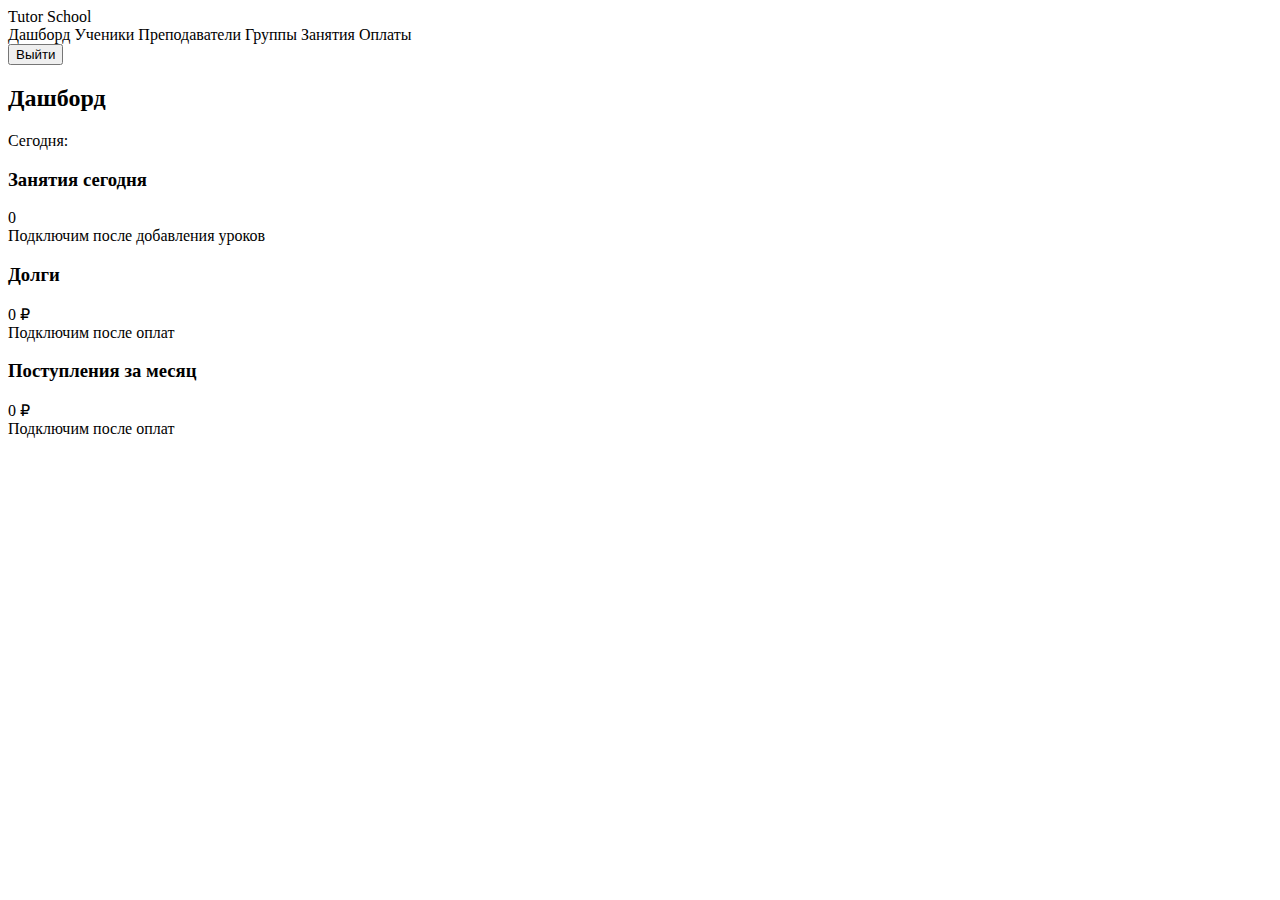
<file: src/main/resources/templates/admin/index.html>
<!doctype html>
<html lang="ru" xmlns:th="http://www.thymeleaf.org">
<head>
    <meta charset="UTF-8"/>
    <meta name="viewport" content="width=device-width, initial-scale=1.0"/>
    <title>Админка — Главная</title>
    <link rel="stylesheet" th:href="@{/css/app.css}">
</head>
<body>

<div class="layout">
    <aside class="sidebar">
        <div class="brand">Tutor School</div>

        <nav class="menu">
            <a class="active" th:href="@{/admin}">Дашборд</a>
            <a th:href="@{/admin/students}">Ученики</a>
            <a th:href="@{/admin/teachers}">Преподаватели</a>
            <a th:href="@{/admin/groups}">Группы</a>
            <a th:href="@{/admin/lessons}">Занятия</a>
            <a th:href="@{/admin/payments}">Оплаты</a>
        </nav>

        <form th:action="@{/logout}" method="post" style="margin-top:auto;">
            <button class="ghost" type="submit">Выйти</button>
        </form>
    </aside>

    <main class="content">
        <div class="topbar">
            <h2>Дашборд</h2>
            <div class="muted">Сегодня: <span th:text="${today}"></span></div>
        </div>

        <div class="grid">
            <div class="panel">
                <h3>Занятия сегодня</h3>
                <div class="big">0</div>
                <div class="muted">Подключим после добавления уроков</div>
            </div>

            <div class="panel">
                <h3>Долги</h3>
                <div class="big">0 ₽</div>
                <div class="muted">Подключим после оплат</div>
            </div>

            <div class="panel">
                <h3>Поступления за месяц</h3>
                <div class="big">0 ₽</div>
                <div class="muted">Подключим после оплат</div>
            </div>
        </div>
    </main>
</div>

</body>
</html>
</file>
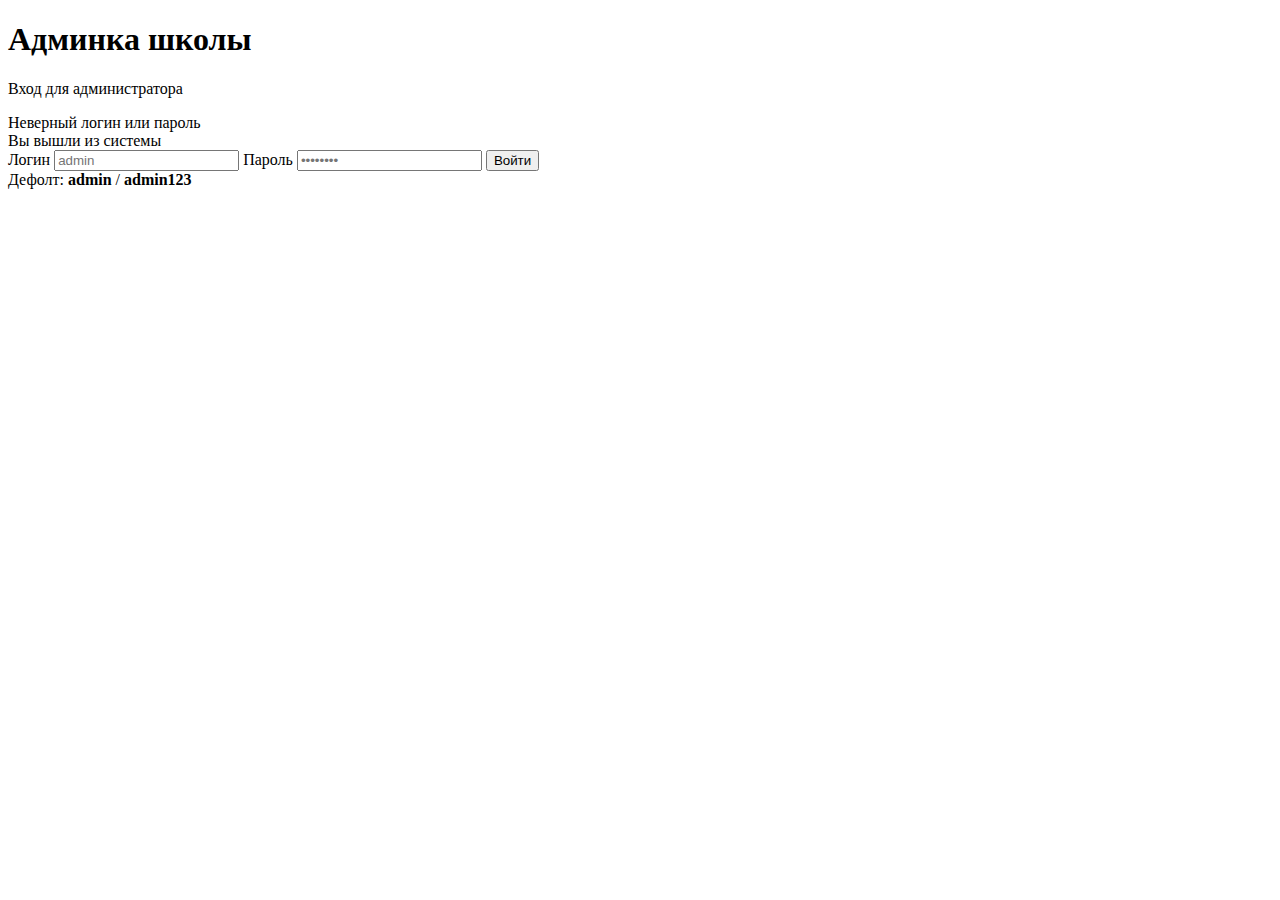
<file: src/main/resources/templates/login.html>
<!doctype html>
<html lang="ru" xmlns:th="http://www.thymeleaf.org">
<head>
    <meta charset="UTF-8"/>
    <meta name="viewport" content="width=device-width, initial-scale=1.0"/>
    <title>Вход — Админка</title>
    <link rel="stylesheet" th:href="@{/css/app.css}">
</head>
<body class="bg">

<div class="card">
    <h1>Админка школы</h1>
    <p class="muted">Вход для администратора</p>

    <div th:if="${param.error}" class="alert alert-danger">
        Неверный логин или пароль
    </div>
    <div th:if="${param.logout}" class="alert alert-ok">
        Вы вышли из системы
    </div>

    <form method="post" th:action="@{/login}">
        <label>Логин</label>
        <input name="username" type="text" placeholder="admin" required>

        <label>Пароль</label>
        <input name="password" type="password" placeholder="••••••••" required>

        <button type="submit">Войти</button>
    </form>

    <div class="hint">
        Дефолт: <b>admin</b> / <b>admin123</b>
    </div>
</div>

</body>
</html>
</file>
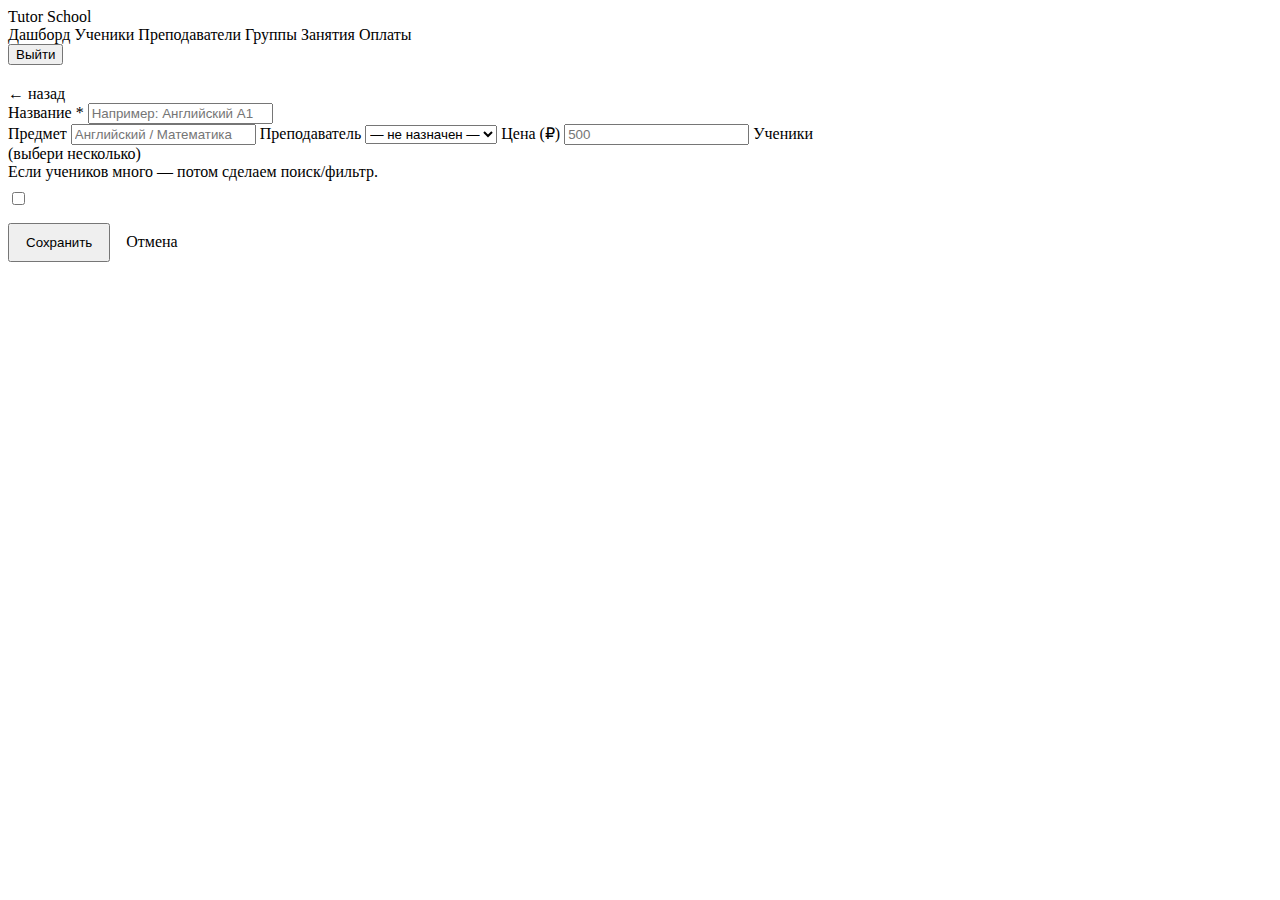
<file: src/main/resources/templates/admin/groups/form.html>
<!doctype html>
<html lang="ru" xmlns:th="http://www.thymeleaf.org">
<head>
    <meta charset="UTF-8"/>
    <meta name="viewport" content="width=device-width, initial-scale=1.0"/>
    <title th:text="${mode == 'create' ? 'Добавить группу' : 'Редактировать группу'}"></title>
    <link rel="stylesheet" th:href="@{/css/app.css}">
</head>
<body>

<div class="layout">
    <aside class="sidebar">
        <div class="brand">Tutor School</div>

        <nav class="menu">
            <a th:href="@{/admin}">Дашборд</a>
            <a th:href="@{/admin/students}">Ученики</a>
            <a th:href="@{/admin/teachers}">Преподаватели</a>
            <a class="active" th:href="@{/admin/groups}">Группы</a>
            <a th:href="@{/admin/lessons}">Занятия</a>
            <a th:href="@{/admin/payments}">Оплаты</a>
        </nav>

        <form th:action="@{/logout}" method="post" style="margin-top:auto;">
            <button class="ghost" type="submit">Выйти</button>
        </form>
    </aside>

    <main class="content">
        <div class="topbar">
            <h2 th:text="${mode == 'create' ? 'Добавить группу' : 'Редактировать группу'}"></h2>
            <a class="muted" th:href="@{/admin/groups}">← назад</a>
        </div>

        <div class="panel" style="max-width:820px;">
            <form th:object="${form}"
                  th:action="${mode == 'create'} ? @{/admin/groups/new} : @{/admin/groups/{id}/edit(id=${groupId})}"
                  method="post">

                <label>Название *</label>
                <input th:field="*{name}" placeholder="Например: Английский A1" required>
                <div class="field-error" th:if="${#fields.hasErrors('name')}" th:errors="*{name}"></div>

                <label>Предмет</label>
                <input th:field="*{subject}" placeholder="Английский / Математика">

                <label>Преподаватель</label>
                <select th:field="*{teacherId}">
                    <option value="">— не назначен —</option>
                    <option th:each="t : ${teachers}" th:value="${t.id}" th:text="${t.fullName}"></option>
                </select>

                <label>Цена (₽)</label>
                <input th:field="*{priceRub}" type="number" min="0" placeholder="500">

                <label>Ученики (выбери несколько)</label>
                <div class="panel" style= "border-radius:12px;">
                    <div class="muted" style="margin-bottom:8px;">Если учеников много — потом сделаем поиск/фильтр.</div>

                    <div class="checkgrid">
                        <label th:each="s : ${students}" class="checkitem">
                            <input type="checkbox"
                                   th:name="studentIds"
                                   th:value="${s.id}"
                                   th:checked="${form.studentIds != null and form.studentIds.contains(s.id)}">
                            <span th:text="${s.fullName}"></span>
                        </label>
                    </div>
                </div>

                <div class="row" style="margin-top:14px;">
                    <button type="submit" style="width:auto; padding:10px 16px;">Сохранить</button>
                    <a class="muted" th:href="@{/admin/groups}" style="margin-left:12px;">Отмена</a>
                </div>

            </form>
        </div>
    </main>
</div>

</body>
</html>
</file>
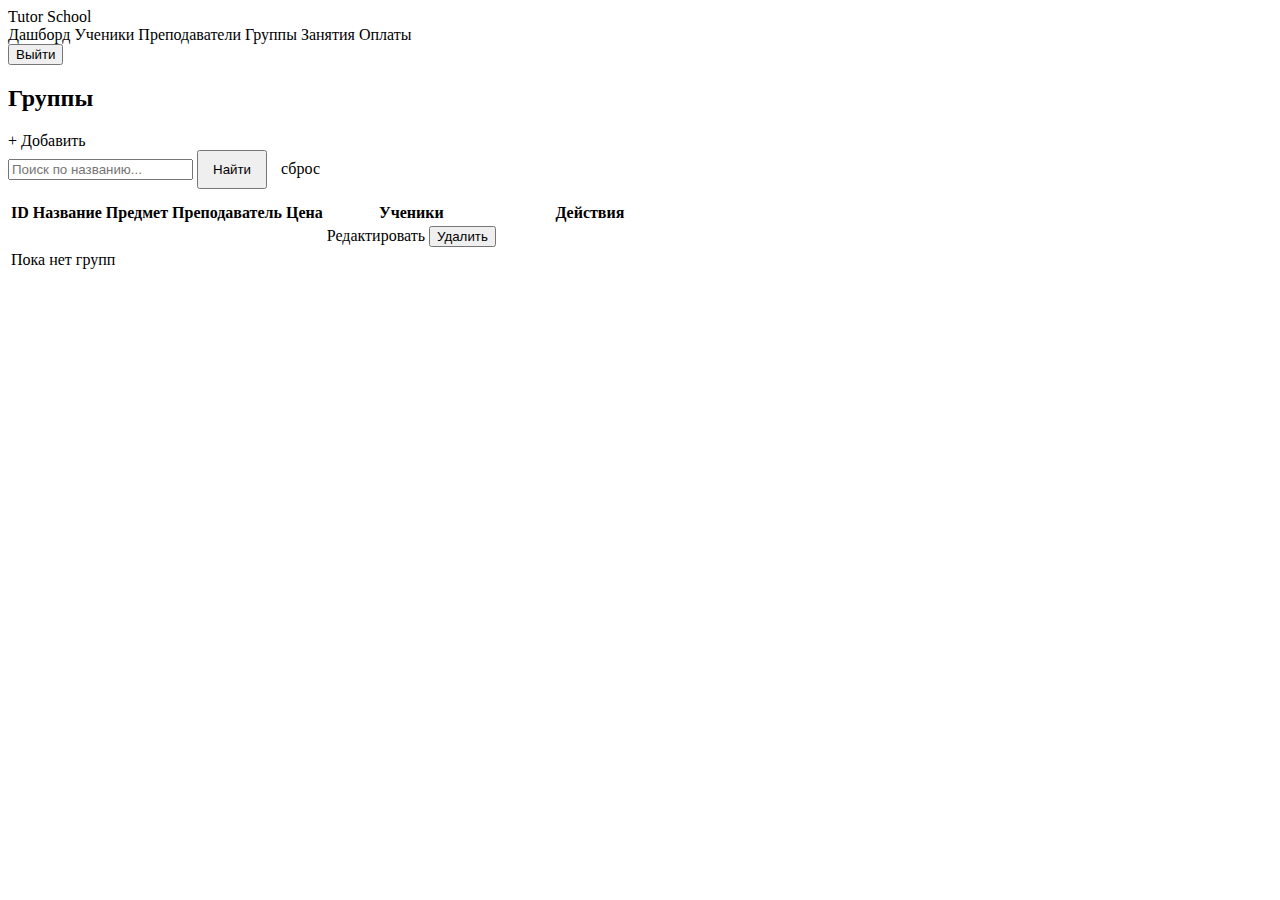
<file: src/main/resources/templates/admin/groups/list.html>
<!doctype html>
<html lang="ru" xmlns:th="http://www.thymeleaf.org">
<head>
    <meta charset="UTF-8"/>
    <meta name="viewport" content="width=device-width, initial-scale=1.0"/>
    <title>Группы</title>
    <link rel="stylesheet" th:href="@{/css/app.css}">
</head>
<body>

<div class="layout">
    <aside class="sidebar">
        <div class="brand">Tutor School</div>

        <nav class="menu">
            <a th:href="@{/admin}">Дашборд</a>
            <a th:href="@{/admin/students}">Ученики</a>
            <a th:href="@{/admin/teachers}">Преподаватели</a>
            <a class="active" th:href="@{/admin/groups}">Группы</a>
            <a th:href="@{/admin/lessons}">Занятия</a>
            <a th:href="@{/admin/payments}">Оплаты</a>
        </nav>

        <form th:action="@{/logout}" method="post" style="margin-top:auto;">
            <button class="ghost" type="submit">Выйти</button>
        </form>
    </aside>

    <main class="content">
        <div class="topbar">
            <h2>Группы</h2>
            <a class="linkbtn" th:href="@{/admin/groups/new}">+ Добавить</a>
        </div>

        <form method="get" th:action="@{/admin/groups}" class="row" style="margin-bottom:12px;">
            <input name="q" th:value="${q}" placeholder="Поиск по названию..." style="max-width:320px;">
            <button type="submit" style="width:auto; padding:10px 14px;">Найти</button>
            <a class="muted" th:href="@{/admin/groups}" style="margin-left:10px;">сброс</a>
        </form>

        <div class="panel">
            <table class="table">
                <thead>
                <tr>
                    <th>ID</th>
                    <th>Название</th>
                    <th>Предмет</th>
                    <th>Преподаватель</th>
                    <th>Цена</th>
                    <th>Ученики</th>
                    <th style="width:180px;">Действия</th>
                </tr>
                </thead>
                <tbody>
                <tr th:each="g : ${groups}">
                    <td th:text="${g.id}"></td>
                    <td th:text="${g.name}"></td>
                    <td th:text="${g.subject}"></td>
                    <td th:text="${g.teacher != null ? g.teacher.getFullName() : '-'}"></td>
                    <td th:text="${#lists.size(g.students)}"></td>
                    <td class="actions">
                        <a th:href="@{/admin/groups/{id}/edit(id=${g.id})}">Редактировать</a>

                        <form th:action="@{/admin/groups/{id}/delete(id=${g.id})}" method="post" style="display:inline;">
                            <button type="submit" class="danger" onclick="return confirm('Удалить группу?')">Удалить</button>
                        </form>
                    </td>
                </tr>

                <tr th:if="${#lists.isEmpty(groups)}">
                    <td colspan="7" class="muted">Пока нет групп</td>
                </tr>
                </tbody>
            </table>
        </div>
    </main>
</div>

</body>
</html>
</file>
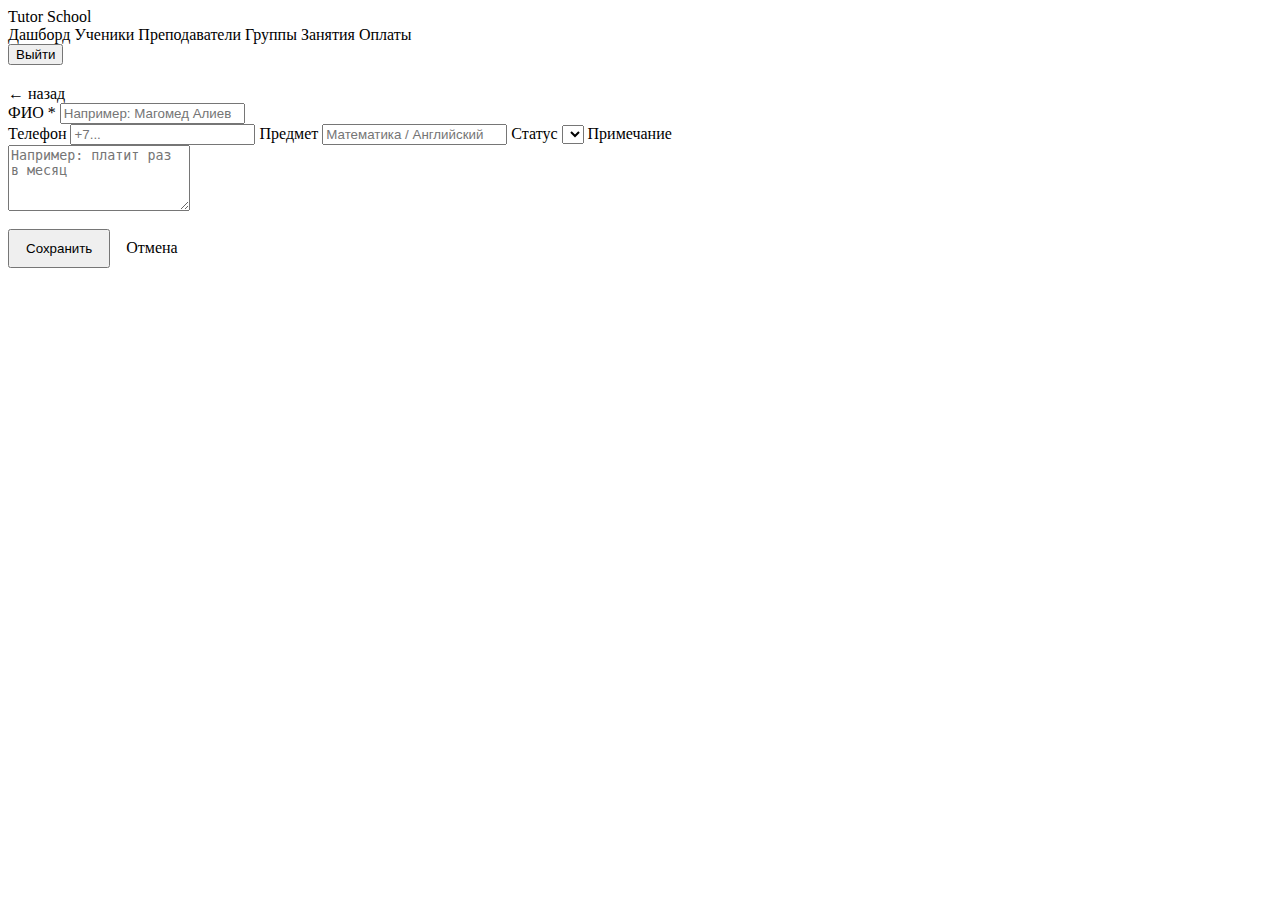
<file: src/main/resources/templates/admin/students/form.html>
<!doctype html>
<html lang="ru" xmlns:th="http://www.thymeleaf.org">
<head>
    <meta charset="UTF-8"/>
    <meta name="viewport" content="width=device-width, initial-scale=1.0"/>
    <title th:text="${mode == 'create' ? 'Добавить ученика' : 'Редактировать ученика'}"></title>
    <link rel="stylesheet" th:href="@{/css/app.css}">
</head>
<body>

<div class="layout">
    <aside class="sidebar">
        <div class="brand">Tutor School</div>

        <nav class="menu">
            <a th:href="@{/admin}">Дашборд</a>
            <a class="active" th:href="@{/admin/students}">Ученики</a>
            <a th:href="@{/admin/teachers}">Преподаватели</a>
            <a th:href="@{/admin/groups}">Группы</a>
            <a th:href="@{/admin/lessons}">Занятия</a>
            <a th:href="@{/admin/payments}">Оплаты</a>
        </nav>

        <form th:action="@{/logout}" method="post" style="margin-top:auto;">
            <button class="ghost" type="submit">Выйти</button>
        </form>
    </aside>

    <main class="content">
        <div class="topbar">
            <h2 th:text="${mode == 'create' ? 'Добавить ученика' : 'Редактировать ученика'}"></h2>
            <a class="muted" th:href="@{/admin/students}">← назад</a>
        </div>

        <div class="panel" style="max-width:680px;">
            <form th:object="${student}"
                  th:action="${mode == 'create'} ? @{/admin/students/new} : @{/admin/students/{id}/edit(id=${student.id})}"
                  method="post">

                <label>ФИО *</label>
                <input th:field="*{fullName}" placeholder="Например: Магомед Алиев" required>
                <div class="field-error" th:if="${#fields.hasErrors('fullName')}" th:errors="*{fullName}"></div>

                <label>Телефон</label>
                <input th:field="*{phone}" placeholder="+7...">

                <label>Предмет</label>
                <input th:field="*{subject}" placeholder="Математика / Английский">

                <label>Статус</label>
                <select th:field="*{status}">
                    <option th:each="st : ${statuses}" th:value="${st}" th:text="${st}"></option>
                </select>

                <label>Примечание</label>
                <textarea th:field="*{note}" rows="4" placeholder="Например: платит раз в месяц"></textarea>

                <div class="row" style="margin-top:14px;">
                    <button type="submit" style="width:auto; padding:10px 16px;">
                        Сохранить
                    </button>
                    <a class="muted" th:href="@{/admin/students}" style="margin-left:12px;">Отмена</a>
                </div>
            </form>
        </div>
    </main>
</div>

</body>
</html>
</file>
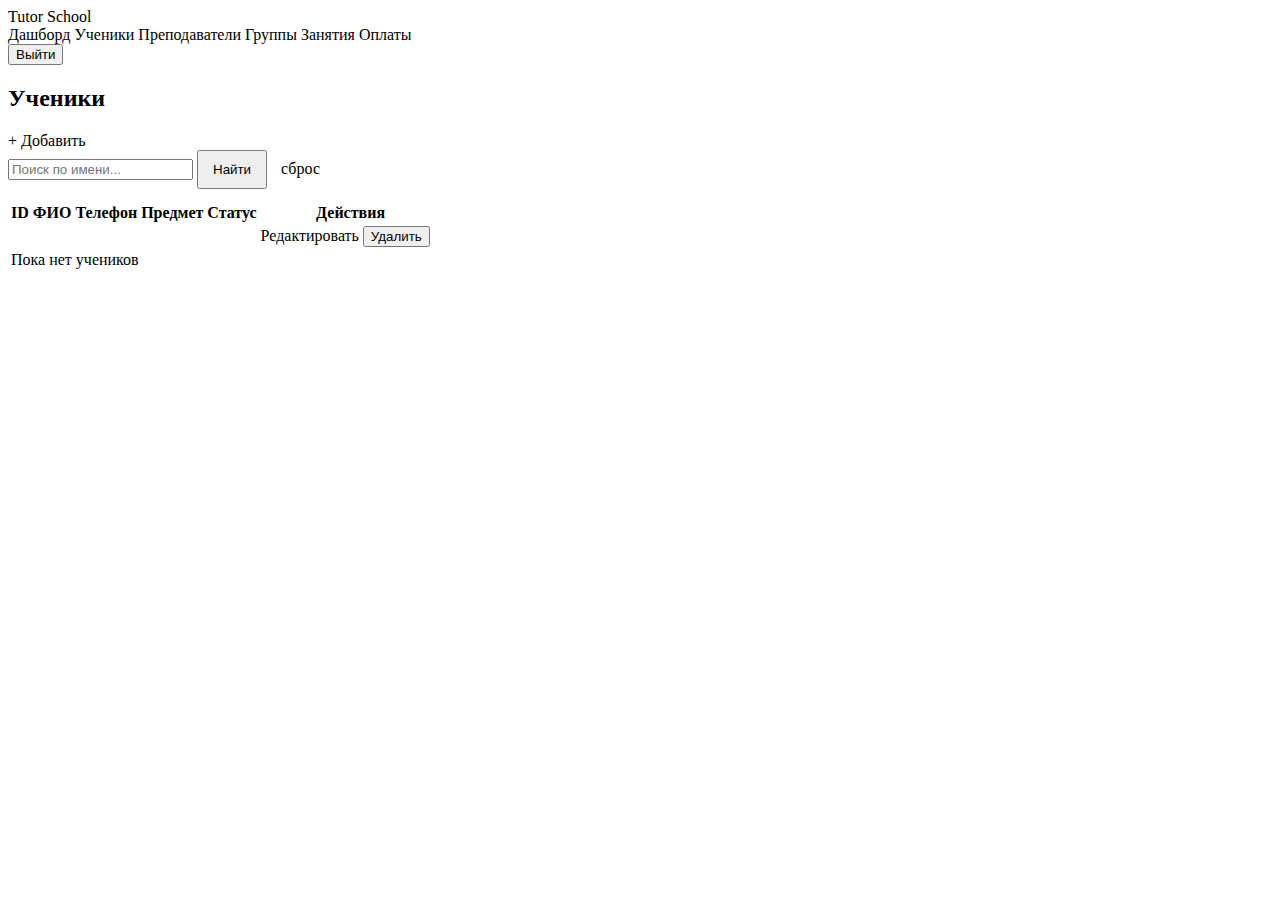
<file: src/main/resources/templates/admin/students/list.html>
<!doctype html>
<html lang="ru" xmlns:th="http://www.thymeleaf.org">
<head>
    <meta charset="UTF-8"/>
    <meta name="viewport" content="width=device-width, initial-scale=1.0"/>
    <title>Ученики</title>
    <link rel="stylesheet" th:href="@{/css/app.css}">
</head>
<body>

<div class="layout">
    <aside class="sidebar">
        <div class="brand">Tutor School</div>

        <nav class="menu">
            <a th:href="@{/admin}">Дашборд</a>
            <a class="active" th:href="@{/admin/students}">Ученики</a>
            <a th:href="@{/admin/teachers}">Преподаватели</a>
            <a th:href="@{/admin/groups}">Группы</a>
            <a th:href="@{/admin/lessons}">Занятия</a>
            <a th:href="@{/admin/payments}">Оплаты</a>
        </nav>

        <form th:action="@{/logout}" method="post" style="margin-top:auto;">
            <button class="ghost" type="submit">Выйти</button>
        </form>
    </aside>

    <main class="content">
        <div class="topbar">
            <h2>Ученики</h2>
            <a class="linkbtn" th:href="@{/admin/students/new}">+ Добавить</a>
        </div>

        <form method="get" th:action="@{/admin/students}" class="row" style="margin-bottom:12px;">
            <input name="q" th:value="${q}" placeholder="Поиск по имени..." style="max-width:320px;">
            <button type="submit" style="width:auto; padding:10px 14px;">Найти</button>
            <a class="muted" th:href="@{/admin/students}" style="margin-left:10px;">сброс</a>
        </form>

        <div class="panel">
            <table class="table">
                <thead>
                <tr>
                    <th>ID</th>
                    <th>ФИО</th>
                    <th>Телефон</th>
                    <th>Предмет</th>
                    <th>Статус</th>
                    <th style="width:180px;">Действия</th>
                </tr>
                </thead>
                <tbody>
                <tr th:each="s : ${students}">
                    <td th:text="${s.id}"></td>
                    <td th:text="${s.fullName}"></td>
                    <td th:text="${s.phone}"></td>
                    <td th:text="${s.subject}"></td>
                    <td th:text="${s.status}"></td>
                    <td class="actions">
                        <a th:href="@{/admin/students/{id}/edit(id=${s.id})}">Редактировать</a>

                        <form th:action="@{/admin/students/{id}/delete(id=${s.id})}" method="post" style="display:inline;">
                            <button type="submit" class="danger" onclick="return confirm('Удалить ученика?')">Удалить</button>
                        </form>
                    </td>
                </tr>

                <tr th:if="${#lists.isEmpty(students)}">
                    <td colspan="6" class="muted">Пока нет учеников</td>
                </tr>
                </tbody>
            </table>
        </div>
    </main>
</div>

</body>
</html>
</file>
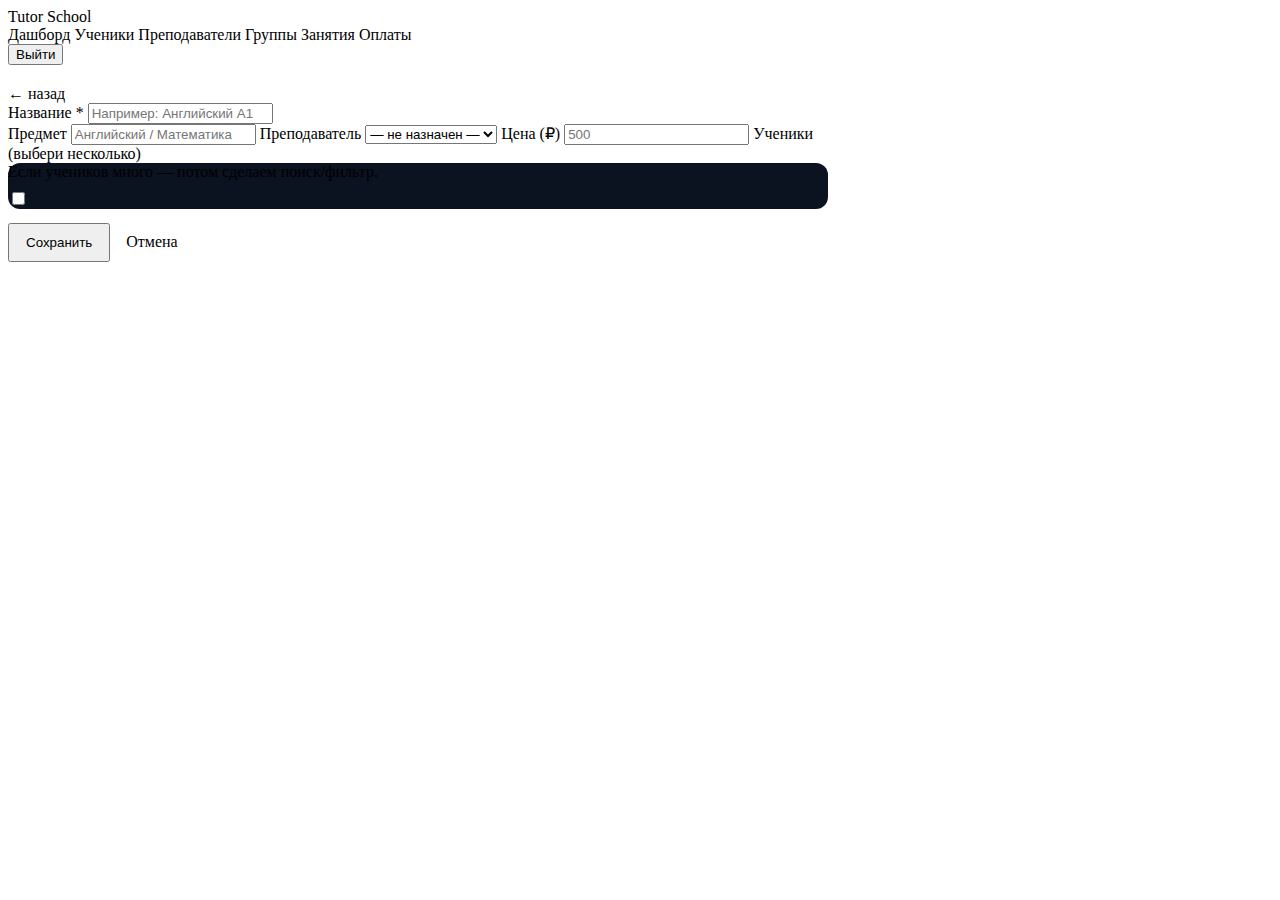
<file: src/main/resources/templates/admin/teachers/form.html>
<!doctype html>
<html lang="ru" xmlns:th="http://www.thymeleaf.org">
<head>
    <meta charset="UTF-8"/>
    <meta name="viewport" content="width=device-width, initial-scale=1.0"/>
    <title th:text="${mode == 'create' ? 'Добавить группу' : 'Редактировать группу'}"></title>
    <link rel="stylesheet" th:href="@{/css/app.css}">
</head>
<body>

<div class="layout">
    <aside class="sidebar">
        <div class="brand">Tutor School</div>

        <nav class="menu">
            <a th:href="@{/admin}">Дашборд</a>
            <a th:href="@{/admin/students}">Ученики</a>
            <a th:href="@{/admin/teachers}">Преподаватели</a>
            <a class="active" th:href="@{/admin/groups}">Группы</a>
            <a th:href="@{/admin/lessons}">Занятия</a>
            <a th:href="@{/admin/payments}">Оплаты</a>
        </nav>

        <form th:action="@{/logout}" method="post" style="margin-top:auto;">
            <button class="ghost" type="submit">Выйти</button>
        </form>
    </aside>

    <main class="content">
        <div class="topbar">
            <h2 th:text="${mode == 'create' ? 'Добавить группу' : 'Редактировать группу'}"></h2>
            <a class="muted" th:href="@{/admin/groups}">← назад</a>
        </div>

        <div class="panel" style="max-width:820px;">
            <form th:object="${form}"
                  th:action="${mode == 'create'} ? @{/admin/groups/new} : @{/admin/groups/{id}/edit(id=${groupId})}"
                  method="post">

                <label>Название *</label>
                <input th:field="*{name}" placeholder="Например: Английский A1" required>
                <div class="field-error" th:if="${#fields.hasErrors('name')}" th:errors="*{name}"></div>

                <label>Предмет</label>
                <input th:field="*{subject}" placeholder="Английский / Математика">

                <label>Преподаватель</label>
                <select th:field="*{teacherId}">
                    <option value="">— не назначен —</option>
                    <option th:each="t : ${teachers}" th:value="${t.id}" th:text="${t.fullName}"></option>
                </select>

                <label>Цена (₽)</label>
                <input th:field="*{priceRub}" type="number" min="0" placeholder="500">

                <label>Ученики (выбери несколько)</label>
                <div class="panel" style="background:#0b1220; border-radius:12px;">
                    <div class="muted" style="margin-bottom:8px;">Если учеников много — потом сделаем поиск/фильтр.</div>

                    <div class="checkgrid">
                        <label th:each="s : ${students}" class="checkitem">
                            <input type="checkbox"
                                   th:name="studentIds"
                                   th:value="${s.id}"
                                   th:checked="${form.studentIds != null and form.studentIds.contains(s.id)}">
                            <span th:text="${s.fullName}"></span>
                        </label>
                    </div>
                </div>

                <div class="row" style="margin-top:14px;">
                    <button type="submit" style="width:auto; padding:10px 16px;">Сохранить</button>
                    <a class="muted" th:href="@{/admin/groups}" style="margin-left:12px;">Отмена</a>
                </div>

            </form>
        </div>
    </main>
</div>

</body>
</html>
</file>
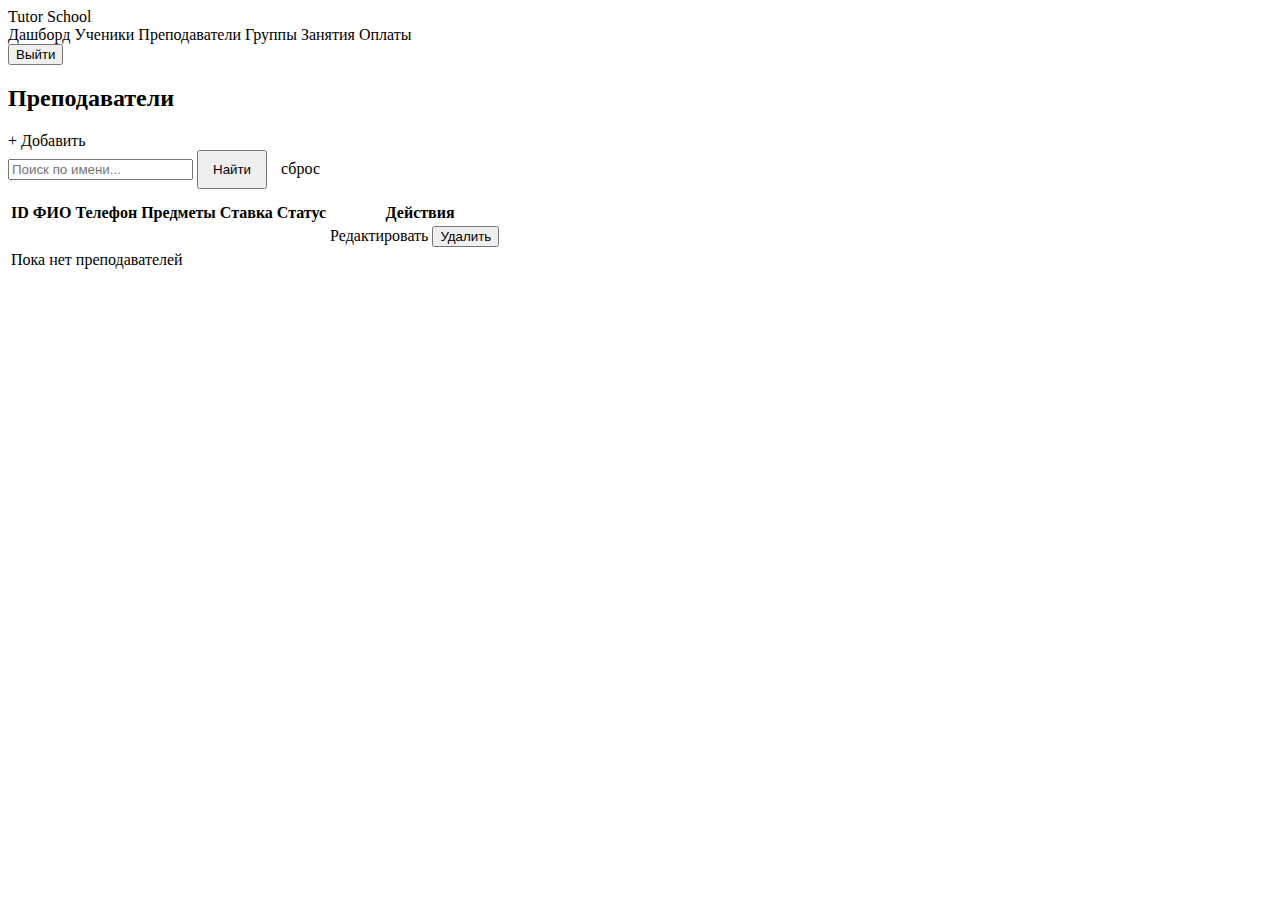
<file: src/main/resources/templates/admin/teachers/list.html>
<!doctype html>
<html lang="ru" xmlns:th="http://www.thymeleaf.org">
<head>
    <meta charset="UTF-8"/>
    <meta name="viewport" content="width=device-width, initial-scale=1.0"/>
    <title>Преподаватели</title>
    <link rel="stylesheet" th:href="@{/css/app.css}">
</head>
<body>

<div class="layout">
    <aside class="sidebar">
        <div class="brand">Tutor School</div>

        <nav class="menu">
            <a th:href="@{/admin}">Дашборд</a>
            <a th:href="@{/admin/students}">Ученики</a>
            <a class="active" th:href="@{/admin/teachers}">Преподаватели</a>
            <a th:href="@{/admin/groups}">Группы</a>
            <a th:href="@{/admin/lessons}">Занятия</a>
            <a th:href="@{/admin/payments}">Оплаты</a>
        </nav>

        <form th:action="@{/logout}" method="post" style="margin-top:auto;">
            <button class="ghost" type="submit">Выйти</button>
        </form>
    </aside>

    <main class="content">
        <div class="topbar">
            <h2>Преподаватели</h2>
            <a class="linkbtn" th:href="@{/admin/teachers/new}">+ Добавить</a>
        </div>

        <form method="get" th:action="@{/admin/teachers}" class="row" style="margin-bottom:12px;">
            <input name="q" th:value="${q}" placeholder="Поиск по имени..." style="max-width:320px;">
            <button type="submit" style="width:auto; padding:10px 14px;">Найти</button>
            <a class="muted" th:href="@{/admin/teachers}" style="margin-left:10px;">сброс</a>
        </form>

        <div class="panel">
            <table class="table">
                <thead>
                <tr>
                    <th>ID</th>
                    <th>ФИО</th>
                    <th>Телефон</th>
                    <th>Предметы</th>
                    <th>Ставка</th>
                    <th>Статус</th>
                    <th style="width:180px;">Действия</th>
                </tr>
                </thead>
                <tbody>
                <tr th:each="t : ${teachers}">
                    <td th:text="${t.id}"></td>
                    <td th:text="${t.fullName}"></td>
                    <td th:text="${t.phone}"></td>
                    <td th:text="${t.subjects}"></td>
                    <td th:text="${t.rateRub} + ' ₽'"></td>
                    <td th:text="${t.status}"></td>
                    <td class="actions">
                        <a th:href="@{/admin/teachers/{id}/edit(id=${t.id})}">Редактировать</a>

                        <form th:action="@{/admin/teachers/{id}/delete(id=${t.id})}" method="post" style="display:inline;">
                            <button type="submit" class="danger" onclick="return confirm('Удалить преподавателя?')">Удалить</button>
                        </form>
                    </td>
                </tr>

                <tr th:if="${#lists.isEmpty(teachers)}">
                    <td colspan="7" class="muted">Пока нет преподавателей</td>
                </tr>
                </tbody>
            </table>
        </div>
    </main>
</div>

</body>
</html>
</file>
